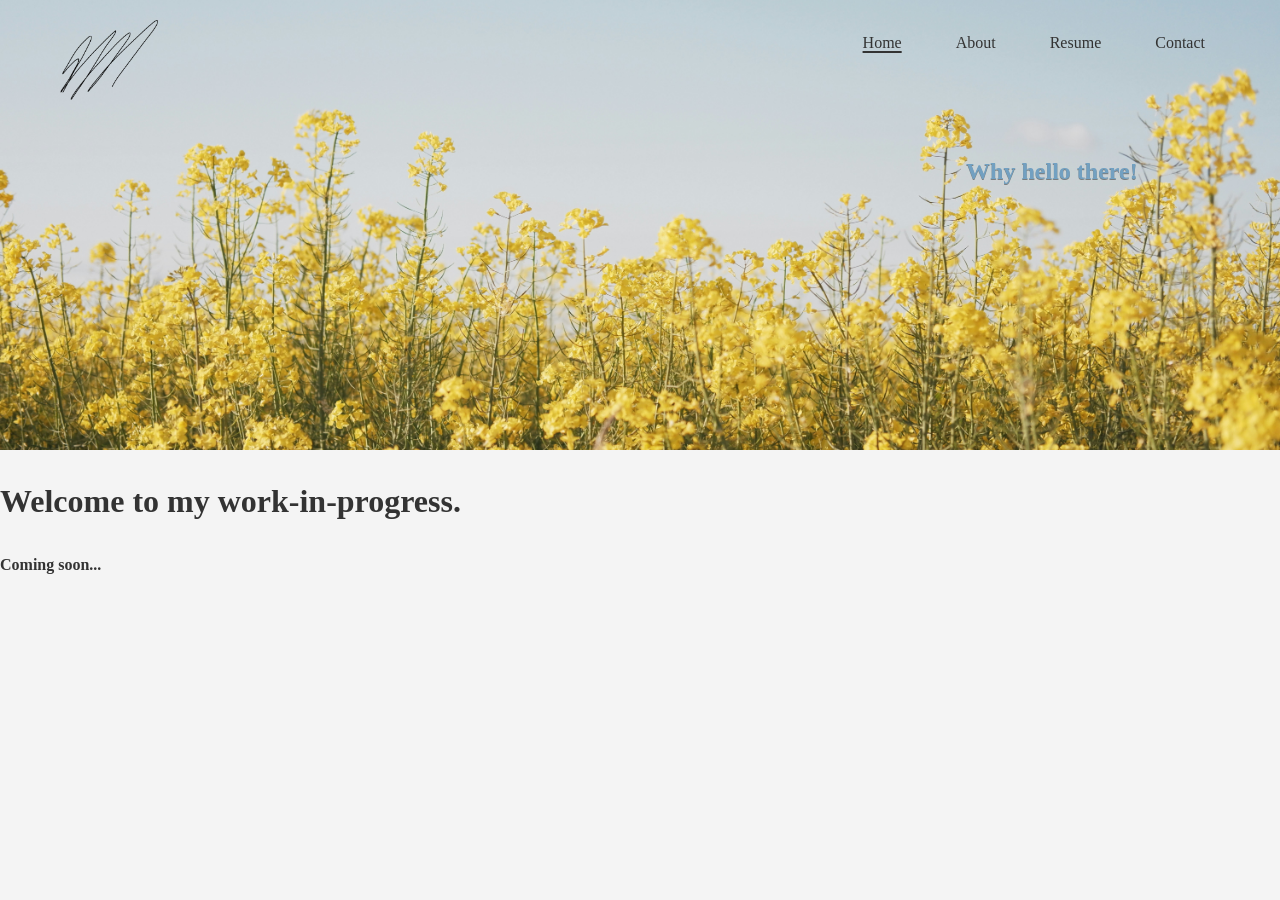
<file: index.html>
<!-- Open html on server and define specifcations -->
<!-- Not visible to user -->
<!doctype html>
<html lang="en">

<head>
    <meta charset="UTF-8">
    <meta name="viewport" 
          content="width=device-width, initial-scale=1.0">
    <title>EM</title>        <!-- Tab name -->
    <link rel="stylesheet" href="styles.css">
    <link rel="icon" href="static/initials.png" type="image/png">       <!-- Tab logo -->
</head>

<body>

    <header>
        <div class="container">
            <div id="logo">
                <img src="static/initials.png" alt="Logo" class="logo-img">     <!-- Website image -->
                <!--- <span>Elizabeth Mostellar</span> --->                     <!-- Website name -->
                    </div>  
            <nav>
                <ul class="nav-links">
                    <li><a href="index.html" class="active">Home</a></li>
                    <li><a href="about.html">About</a></li>
                    <li><a href="resume.html">Resume</a></li>
                    <li><a href="contact.html">Contact</a></li>
        </div>
    </header>

</body>

</html>

    <!-- Image menu in Header to contain an Image and
        a sample text over that image -->
    <div id="header-image-menu">
    <img src="static/yellowflowers.jpg" alt="Yellow Flower Background">
    <h2 id="image-text">Why hello there!</h2>
    </div>

    <link rel="stylesheet" href="styles.css">
</header>


<!-- Visible to user -->
<br>
<body>
  <h1><strong>Welcome to my work-in-progress.</strong></h1>
  <br>
  <p><strong>Coming soon...</strong></p>
</body>
</html>


<!--
<br>

    </section>
    <section id="contact">
        <h2>Contact Us</h2>
        <form>
            <label for="name">Name:</label><br>
            <input type="text" id="name" name="name"><br><br>
            <label for="email">Email:</label><br>
            <input type="email" id="email" name="email"><br><br>
            <label for="message">Message:</label><br>
            <textarea id="message" name="message" rows="4"></textarea><br><br>
            <button type="submit">Send</button>
        </form>
    </section>
</body>
</html>
-->
</file>
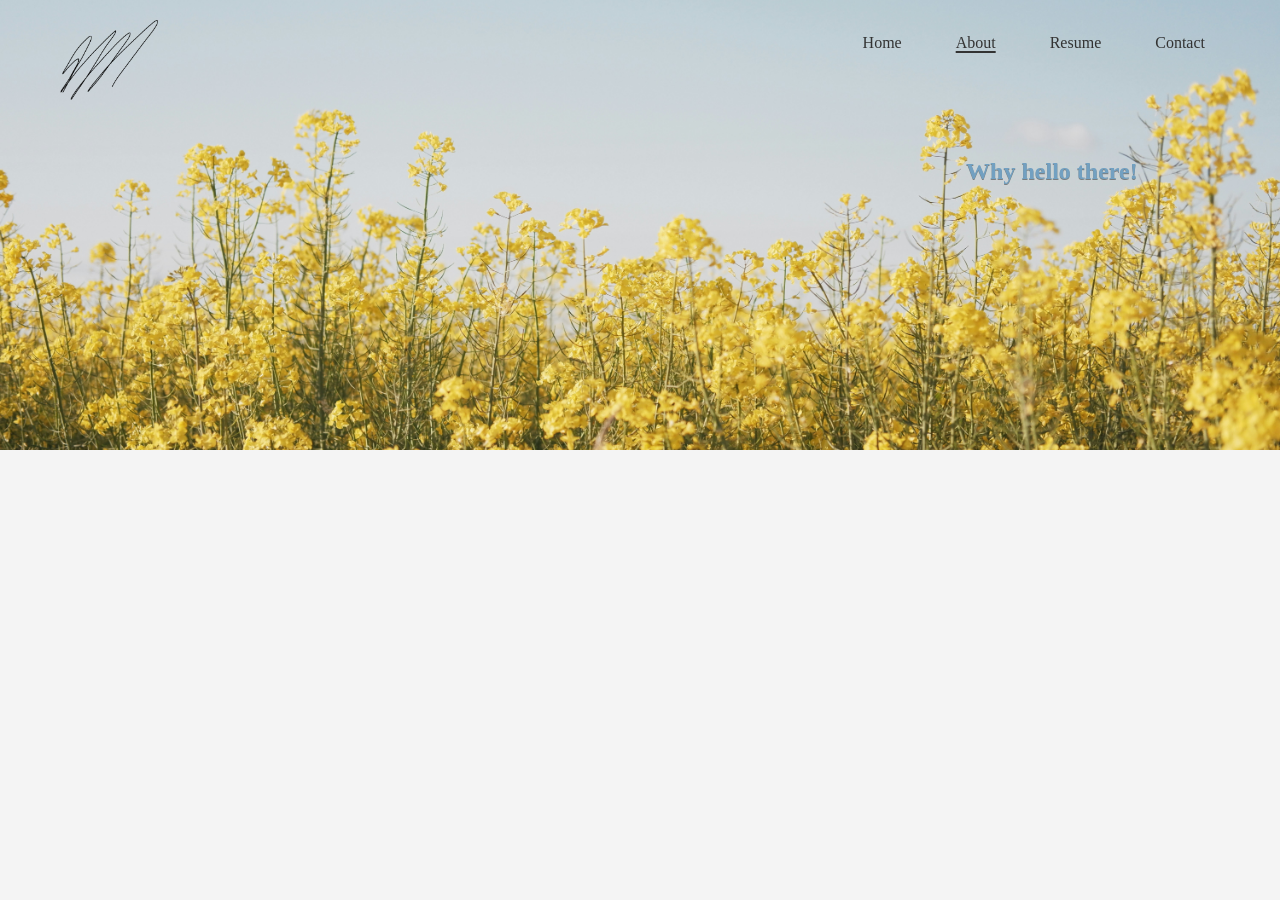
<file: about.html>
<!-- Open html on server and define specifcations -->
<!-- Not visible to user -->
<!doctype html>
<html lang="en">

<head>
    <meta charset="UTF-8">
    <meta name="viewport" 
          content="width=device-width, initial-scale=1.0">
    <title>EM</title>        <!-- Tab name -->
    <link rel="stylesheet" href="styles.css">
    <link rel="icon" href="static/initials.png" type="image/png">       <!-- Tab logo -->
</head>

<body>

    <header>
        <div class="container">
            <div id="logo">
                <img src="static/initials.png" alt="Logo" class="logo-img">     <!-- Website image -->
                <!--- <span>Elizabeth Mostellar</span> --->                     <!-- Website name -->
                    </div>  
            <nav>
                <ul class="nav-links">
                    <li><a href="index.html">Home</a></li>
                    <li><a href="about.html" class="active">About</a></li>
                    <li><a href="resume.html">Resume</a></li>
                    <li><a href="contact.html">Contact</a></li>
        </div>
    </header>

</body>

</html>

    <!-- Image menu in Header to contain an Image and
        a sample text over that image -->
    <div id="header-image-menu">
    <img src="static/yellowflowers.jpg" alt="Yellow Flower Background">
    <h2 id="image-text">Why hello there!</h2>
    </div>

    <link rel="stylesheet" href="styles.css">
</header>
</file>
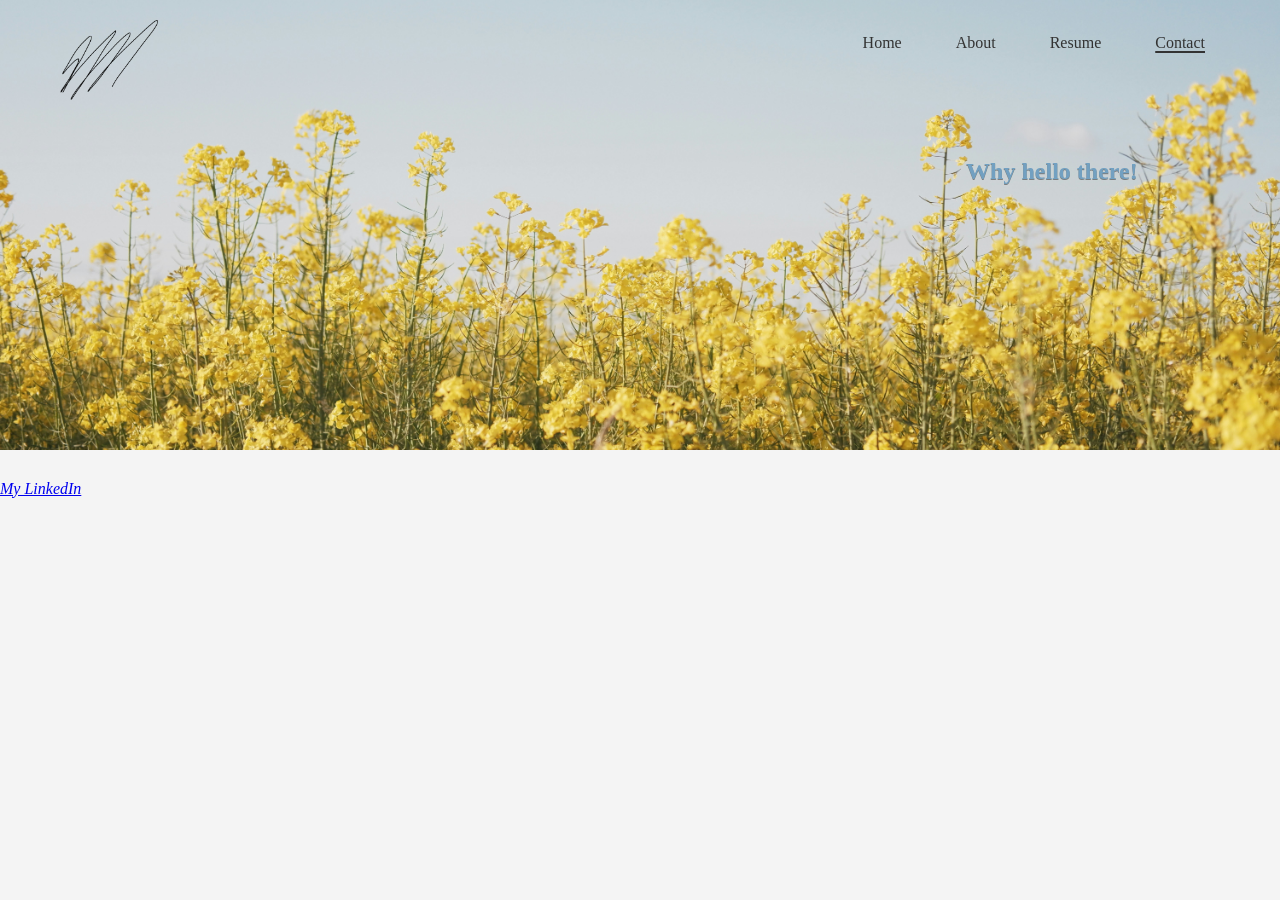
<file: contact.html>
<!-- Open html on server and define specifcations -->
<!-- Not visible to user -->
<!doctype html>
<html lang="en">

<head>
    <meta charset="UTF-8">
    <meta name="viewport" 
          content="width=device-width, initial-scale=1.0">
    <title>EM</title>        <!-- Tab name -->
    <link rel="stylesheet" href="styles.css">
    <link rel="icon" href="static/initials.png" type="image/png">       <!-- Tab logo -->
</head>

<body>

    <header>
        <div class="container">
            <div id="logo">
                <img src="static/initials.png" alt="Logo" class="logo-img">     <!-- Website image -->
                <!--- <span>Elizabeth Mostellar</span> --->                     <!-- Website name -->
                    </div>  
            <nav>
                <ul class="nav-links">
                    <li><a href="index.html" >Home</a></li>
                    <li><a href="about.html">About</a></li>
                    <li><a href="resume.html">Resume</a></li>
                    <li><a href="contact.html" class="active">Contact</a></li>
        </div>
    </header>

</body>

</html>

    <!-- Image menu in Header to contain an Image and
        a sample text over that image -->
    <div id="header-image-menu">
    <img src="static/yellowflowers.jpg" alt="Yellow Flower Background">
    <h2 id="image-text">Why hello there!</h2>
    </div>

    <link rel="stylesheet" href="styles.css">
</header>


<br>
<!-- Link to my LinkedIn -->
<i><a href="https://www.linkedin.com/in/maryelizabethmostellar/">My LinkedIn</a></i>
<br>


<!--
<main>  
    <div class="container">  
        <section class="contact">  
            <h2>Contact Us</h2>  
            <div class="contact-info">  
                <p>Email: info@mywebsite.com</p>  
                <p>Phone: (555) 123-4567</p>  
                <p>Address: 123 Main St, City, Country</p>  
            </div>  --> 

            <!-- Contact Form  
            <form class="contact-form">  
                <div class="form-group">  
                    <label for="name">Name:</label>  
                    <input type="text" id="name" required>  
                </div>  
                <div class="form-group">  
                    <label for="email">Email:</label>  
                    <input type="email" id="email" required>  
                </div>  
                <div class="form-group">  
                    <label for="message">Message:</label>  
                    <textarea id="message" rows="5" required></textarea>  
                </div>  
                <button type="submit" class="btn">Send Message</button>  
            </form>  
        </section>  
    </div>  
</main>   -->
</file>
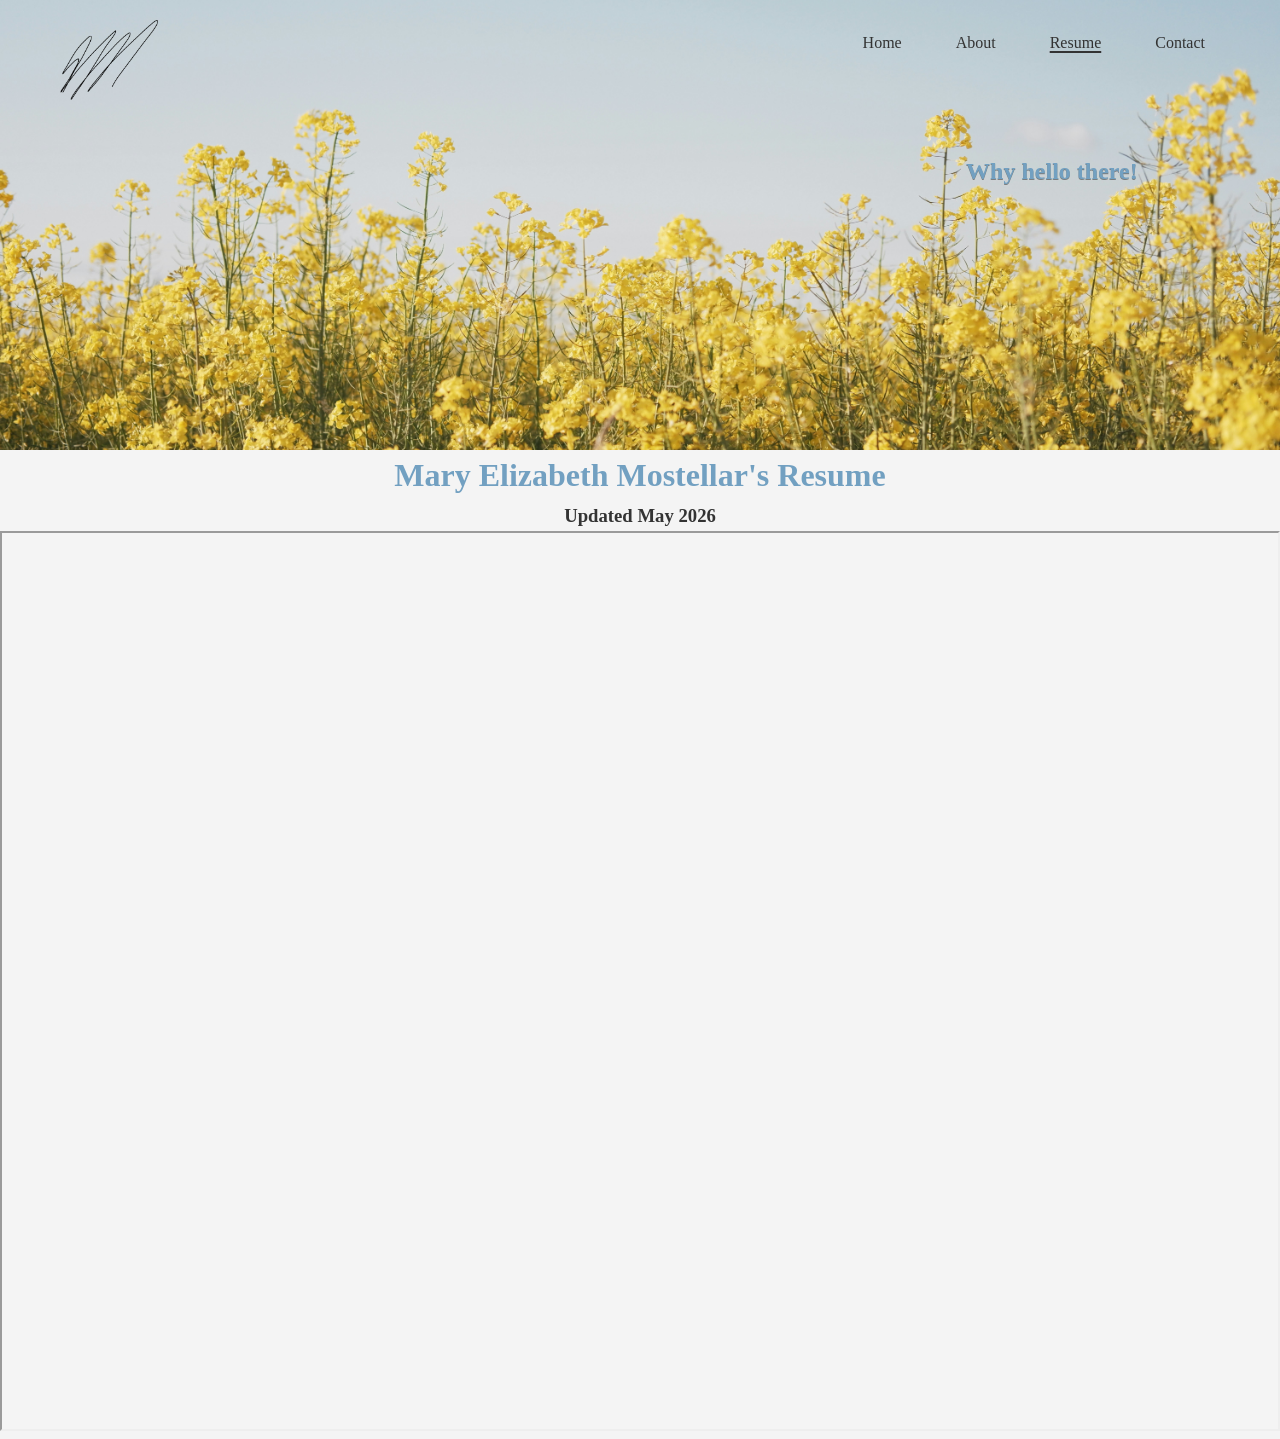
<file: resume.html>
<!-- Open html on server and define specifcations -->
<!-- Not visible to user -->
<!doctype html>
<html lang="en">

<head>
    <meta charset="UTF-8">
    <meta name="viewport" 
          content="width=device-width, initial-scale=1.0">
    <title>EM</title>        <!-- Tab name -->
    <link rel="stylesheet" href="styles.css">
    <link rel="icon" href="static/initials.png" type="image/png">       <!-- Tab logo -->
</head>

<body>

    <header>
        <div class="container">
            <div id="logo">
                <img src="static/initials.png" alt="Logo" class="logo-img">     <!-- Website image -->
                <!--- <span>Elizabeth Mostellar</span> --->                     <!-- Website name -->
                    </div>  
            <nav>
                <ul class="nav-links">
                    <li><a href="index.html">Home</a></li>
                    <li><a href="about.html">About</a></li>
                    <li><a href="resume.html" class="active">Resume</a></li>
                    <li><a href="contact.html">Contact</a></li>
        </div>
    </header>

</body>

</html>

    <!-- Image menu in Header to contain an Image and
        a sample text over that image -->
    <div id="header-image-menu">
    <img src="static/yellowflowers.jpg" alt="Yellow Flower Background">
    <h2 id="image-text">Why hello there!</h2>
    </div>

    <link rel="stylesheet" href="styles.css">
</header>

<!-- pdf import -->
<!DOCTYPE html>
<html>
<head>
    <title>PDF in HTML</title>
</head>
<style>
    .pdf {
        width: 100%;
        aspect-ratio: 4 / 3;
    }
    .pdf,
    html,
    body {
        height: 100%;
        margin: 0;
        padding: 0;
    }
   h1,
    h3 {
        text-align: center;
    }
    h1 {
        color: #72a0c1;
    }
</style>
<body>
        <h1>Mary Elizabeth Mostellar's Resume</h1>
        <h3>Updated May 2026</h3>
        <iframe class="pdf" 
                src="static/resume.pdf"
            width="800" height="500">
        </iframe>
</body>
</html>
</file>
<file: styles.css>
/*Navigation pane formatting*/
* {
    margin: 0;
    padding: 0;
    box-sizing: border-box;
}

body {  
    font-family: "Georgia", "Times New Roman", Times, serif;
    font-size: 16px;
    font-weight: 500;
    line-height: 1.6; /* Improves readability */  
    color: #333; 
    background-color: #f4f4f4; 
}  

/* Container to center content */  
.container {  
    max-width: 1200px; /* Limits content width on large screens */  
    margin: 0 auto; /* Centers content horizontally */  
    padding: 20px; /* Adds space on left/right for small screens */  
    overflow: hidden;
    display: flex;
    justify-content: space-between;
    align-items: flex-start;
}  

/* Responsive Design: Mobile-first approach */  
@media (max-width: 768px) {  
    /* Styles for screens smaller than 768px (e.g., phones) */  
    .logo h1 {  
        font-size: 1.5rem; /* Smaller logo text on mobile */  
    }  
}  

/* Responsive Navigation (Mobile) */  
@media (max-width: 768px) {  
    nav ul {  
        flex-direction: column; /* Stack links vertically on mobile */  
        gap: 1rem;  
        text-align: center;  
    }  
}  

header {
  background: transparent;
  padding: 0;
  position: absolute; /* keep it out of document flow so image fills top */
  width: 100%;
  z-index: 10; /* sit above the image */
}

#logo {
    /* text adjustments - if adding wording
    float: left;
    font-size: 2em;
    font-family: "Georgia", "Times New Roman", Times, serif;
    text-shadow: 0 3px 3px rgba(0,0,0,0.4);
    */

    /* alignment */
    display: flex;
    align-items: center;
    margin-left: 0;
    padding-left: 0;
}

.logo-img {
    height: 80px;
    width: auto;
    position: static;
}

nav {
    float: right;
}

.nav-links {
    list-style-type: none;
    margin: 0;
    padding: 0;
}

.nav-links li {
    display: inline-block;
    margin-left: 20px;
}

.nav-links li a {
    color: #333;
    text-decoration: none;
    padding: 10px 15px;
    display: inline-block;
    transition: 0.3s;
}

nav a:hover {  
    color: #f4f4f4; /* color on hover */  
}  

.nav-links li a.active {
    background: transparent;
    text-decoration: underline;
    text-decoration-thickness: 2px;
    text-underline-offset: 3px;
    color: #333;
    border-radius: 4px;
}

.content {
    padding: 50px 0;
    text-align: center;
}

/*Header image formatting*/
#header-image-menu {
  position: relative;
  top: 00px;
  width: 100%;
  height: 450px;      /* visible height */
  overflow: hidden;
}

#header-image-menu img {
  width: 100%;
  height: 100%;
  object-fit: cover;
  object-position: center 35%; /* move image up or down */
  display: block;
  margin: 0;
  padding: 0;
}

/* text overlay on image */
#image-text {
  position: absolute;
  top: 36.5%;
  left: 79%;
  transform: translate(-30%, -30%);
  font-family: "Lucida Handwriting", "Segoe Script", cursive;
  color: #72a0c1;            /* change to white if needed for contrast */
  text-align: center;
  margin: 0;
  padding: 0 1rem;        /* small horizontal padding so text doesn't touch edges */
  text-shadow: 0 0.5px 0.5px rgba(0,0,0,0.4);
}
</file>
